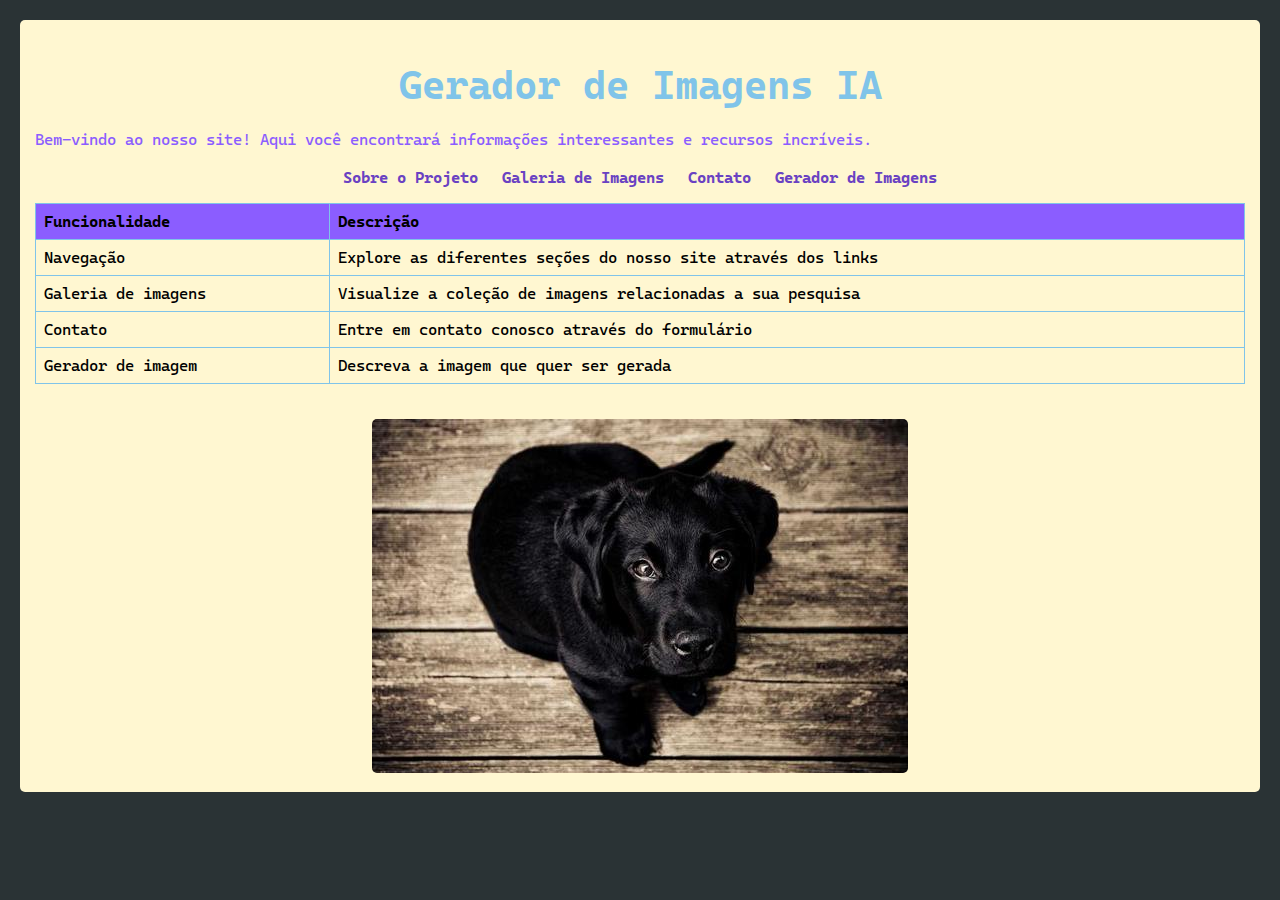
<file: index.html>
<!DOCTYPE html>
<html lang="pt-br">
<head>
    <meta charset="UTF-8">
    <meta name="viewport" content="width=device-width, initial-scale=1.0">
    <title>Página Inicial</title>
    <link rel="stylesheet" href="./estilos/estilo.css">
</head>

<body>
    <header class="cabecalho">
        <h1 class="titulo-principal">Gerador de Imagens IA</h1>
        <p class="descricao-principal">Bem-vindo ao nosso site! Aqui você encontrará informações interessantes e recursos incríveis.</p>
        <nav class="menu">
            <ul class="lista-menu">
                <li class="item-menu"><a href="sobre.html" class="link-menu"><strong>Sobre o Projeto</strong></a></li>
                <li class="item-menu"><a href="galeria.html" class="link-menu"><strong>Galeria de Imagens</strong></a></li>
                <li class="item-menu"><a href="contato.html" class="link-menu"><strong>Contato</strong></a></li>
                <li class="item-menu"><a href="gerar.html" class="link-menu"><strong>Gerador de Imagens</strong></a></li>
            </ul>
        </nav>
        <table class="tabela-funcionalidades">
            <thead>
                <tr>
                    <th class="th-funcionalidade">Funcionalidade</th>
                    <th class="th-descricao">Descrição</th>
                </tr>
            </thead>
            <tbody>
                <tr>
                    <td class="td-funcionalidade">Navegação</td>
                    <td class="td-descricao">Explore as diferentes seções do nosso site através dos links</td>
                </tr>
                <tr>
                    <td class="td-funcionalidade">Galeria de imagens</td>
                    <td class="td-descricao">Visualize a coleção de imagens relacionadas a sua pesquisa</td>
                </tr>
                <tr>
                    <td class="td-funcionalidade">Contato</td>
                    <td class="td-descricao">Entre em contato conosco através do formulário</td>
                </tr>
                <tr>
                    <td class="td-funcionalidade">Gerador de imagem</td>
                    <td class="td-descricao">Descreva a imagem que quer ser gerada</td>
                </tr>
            </tbody>
        </table>
        <div class="imagem-destaque">
            <img src="./assets/cachorro.png" alt="cachorro observando" class="img-cachorro">
        </div>
    </header>
</body>

</html>
</file>
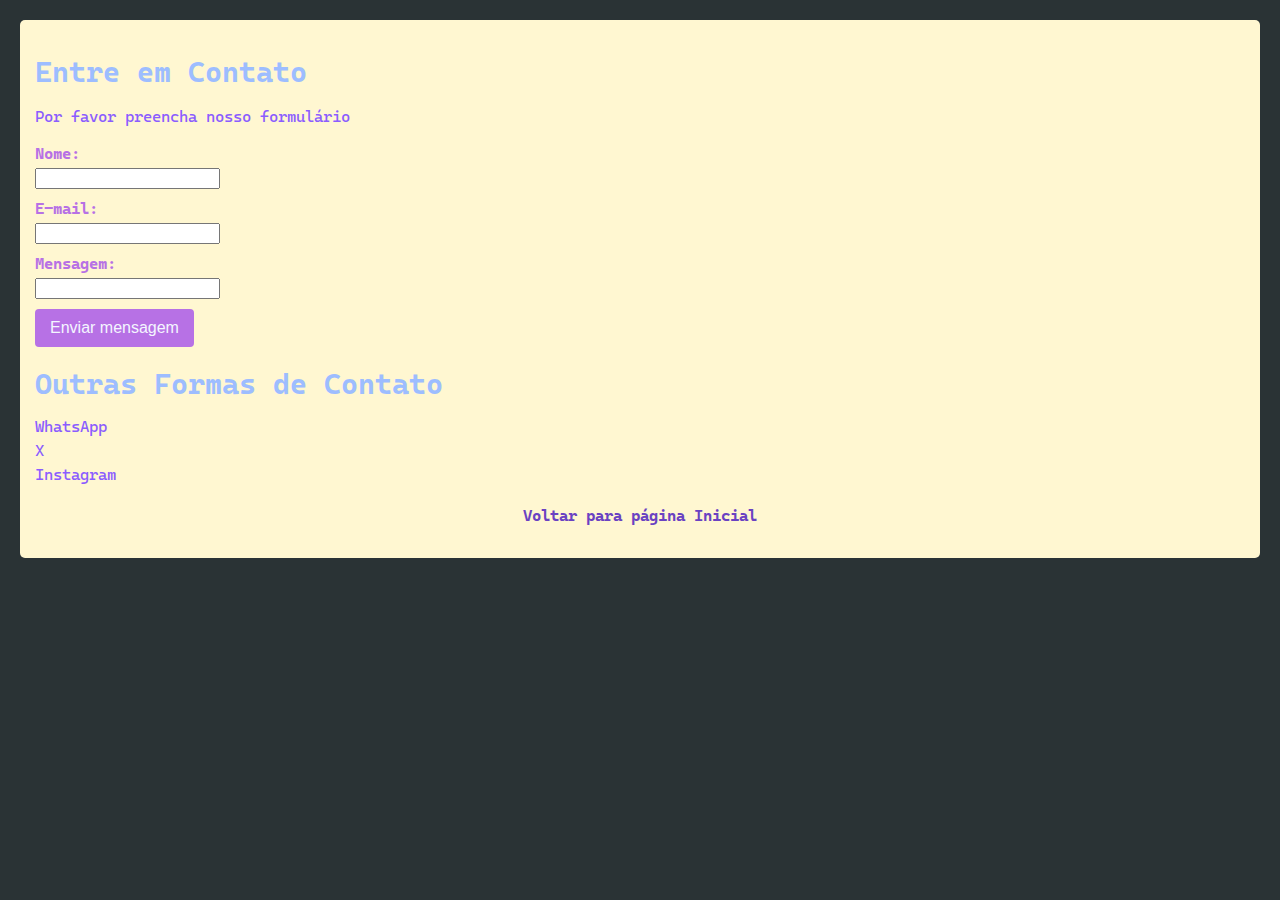
<file: contato.html>
<!DOCTYPE html>
<html lang="pt-br">
<head>
    <meta charset="UTF-8">
    <meta name="viewport" content="width=device-width, initial-scale=1.0">
    <title>Entre em Contato</title>
    <link rel="stylesheet" href="./estilos/estilo.css">
</head>

<body>
    <header class="cabecalho-pagina">
        <h1 class="titulo-pagina">Entre em Contato</h1>
        <p class="descricao-contato">Por favor preencha nosso formulário</p>
        <form action="#" method="post" class="formulario-contato">
            <div class="campo-formulario">
                <label for="nome" class="label-formulario">Nome:</label>
                <input type="text" id="nome" name="nome" class="input-formulario">
            </div>
            <div class="campo-formulario">
                <label for="email" class="label-formulario">E-mail:</label>
                <input type="text" id="email" name="email" class="input-formulario">
            </div>
            <div class="campo-formulario">
                <label for="mensagem" class="label-formulario">Mensagem:</label>
                <input type="text" id="mensagem" name="mensagem" class="input-formulario">
            </div>
            <button type="submit" class="botao-enviar">Enviar mensagem</button>
        </form>
        <h2 class="subtitulo-pagina">Outras Formas de Contato</h2>
        <ul class="lista-contato">
            <li class="item-contato">WhatsApp</li>
            <li class="item-contato">X</li>
            <li class="item-contato">Instagram</li>
        </ul>
        <p class="voltar-inicial"><a href="index.html" class="link-voltar">Voltar para página Inicial</a></p>
    </header>

</body>

</html>
</file>
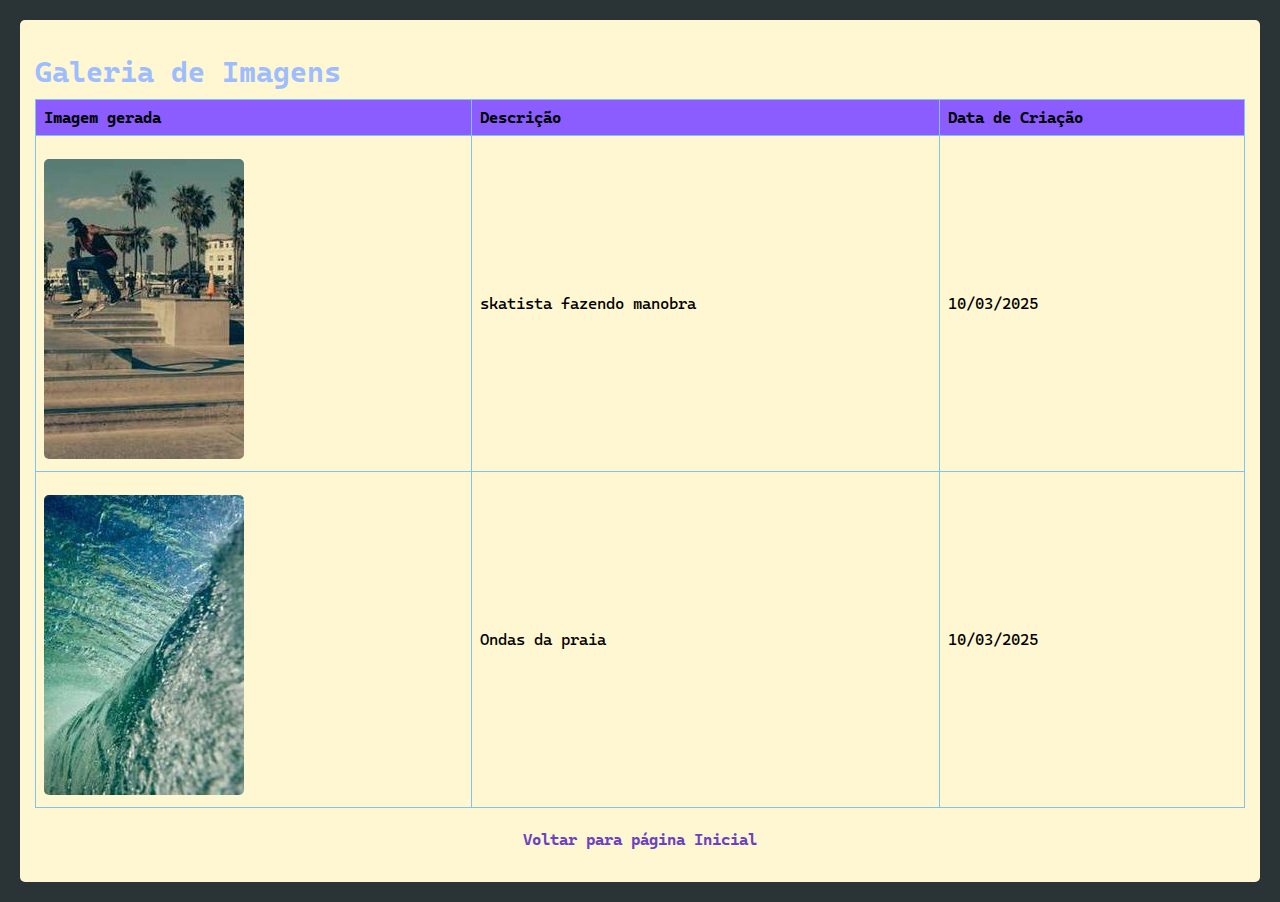
<file: galeria.html>
<!DOCTYPE html>
<html lang="pt-br">
<head>
    <meta charset="UTF-8">
    <meta name="viewport" content="width=device-width, initial-scale=1.0">
    <title>Galeria de Imagens</title>
    <link rel="stylesheet" href="./estilos/estilo.css">
</head>

<body>
    <header class="cabecalho-pagina">
        <h1 class="titulo-pagina">Galeria de Imagens</h1>
        <table class="tabela-galeria">
            <thead>
                <tr>
                    <th class="th-imagem">Imagem gerada</th>
                    <th class="th-descricao">Descrição</th>
                    <th class="th-data">Data de Criação</th>
                </tr>
            </thead>
            <tbody>
                <tr>
                    <td class="td-imagem"><img src="./assets/skatista.png" alt="skatista" class="img-galeria"></td>
                    <td class="td-descricao">skatista fazendo manobra</td>
                    <td class="td-data">10/03/2025</td>
                </tr>
                <tr>
                    <td class="td-imagem"><img src="./assets/praia.png" alt="praia" class="img-galeria"></td>
                    <td class="td-descricao">Ondas da praia</td>
                    <td class="td-data">10/03/2025</td>
                </tr>
            </tbody>
        </table>
        <p class="voltar-inicial"><a href="index.html" class="link-voltar">Voltar para página Inicial</a></p>
    </header>

</body>

</html>
</file>
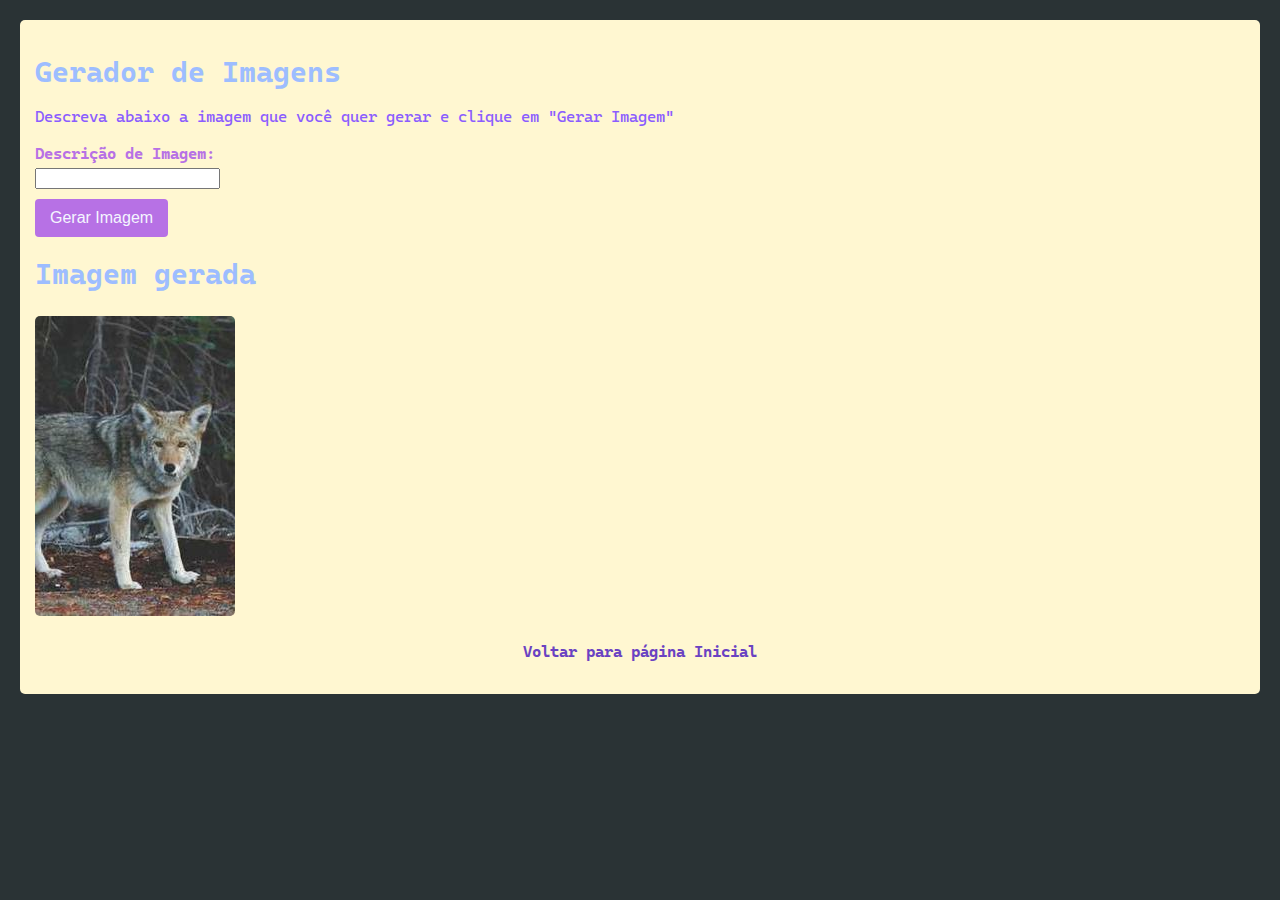
<file: gerar.html>
<!DOCTYPE html>
<html lang="pt-br">
<head>
    <meta charset="UTF-8">
    <meta name="viewport" content="width=device-width, initial-scale=1.0">
    <title>Gerador de Imagens</title>
    <link rel="stylesheet" href="./estilos/estilo.css">
</head>

<body>
    <header class="cabecalho-pagina">
        <h1 class="titulo-pagina">Gerador de Imagens</h1>
        <p class="descricao-gerador">Descreva abaixo a imagem que você quer gerar e clique em "Gerar Imagem"</p>
        <form action="#" method="post" class="formulario-gerador">
            <div class="campo-descricao">
                <label for="Descrição" class="label-descricao">Descrição de Imagem:</label>
                <input type="text" id="Descrição" name="Descrição" class="input-descricao">
            </div>
            <button type="submit" class="botao-gerar">Gerar Imagem</button>
        </form>
        <div class="resultado-imagem">
            <h2 class="subtitulo-pagina">Imagem gerada</h2>
            <img src="./assets/lobo.png" alt="lobo" class="imagem-gerada">
        </div>
        <p class="voltar-inicial"><a href="index.html" class="link-voltar">Voltar para página Inicial</a></p>
    </header>

</body>

</html>
</file>
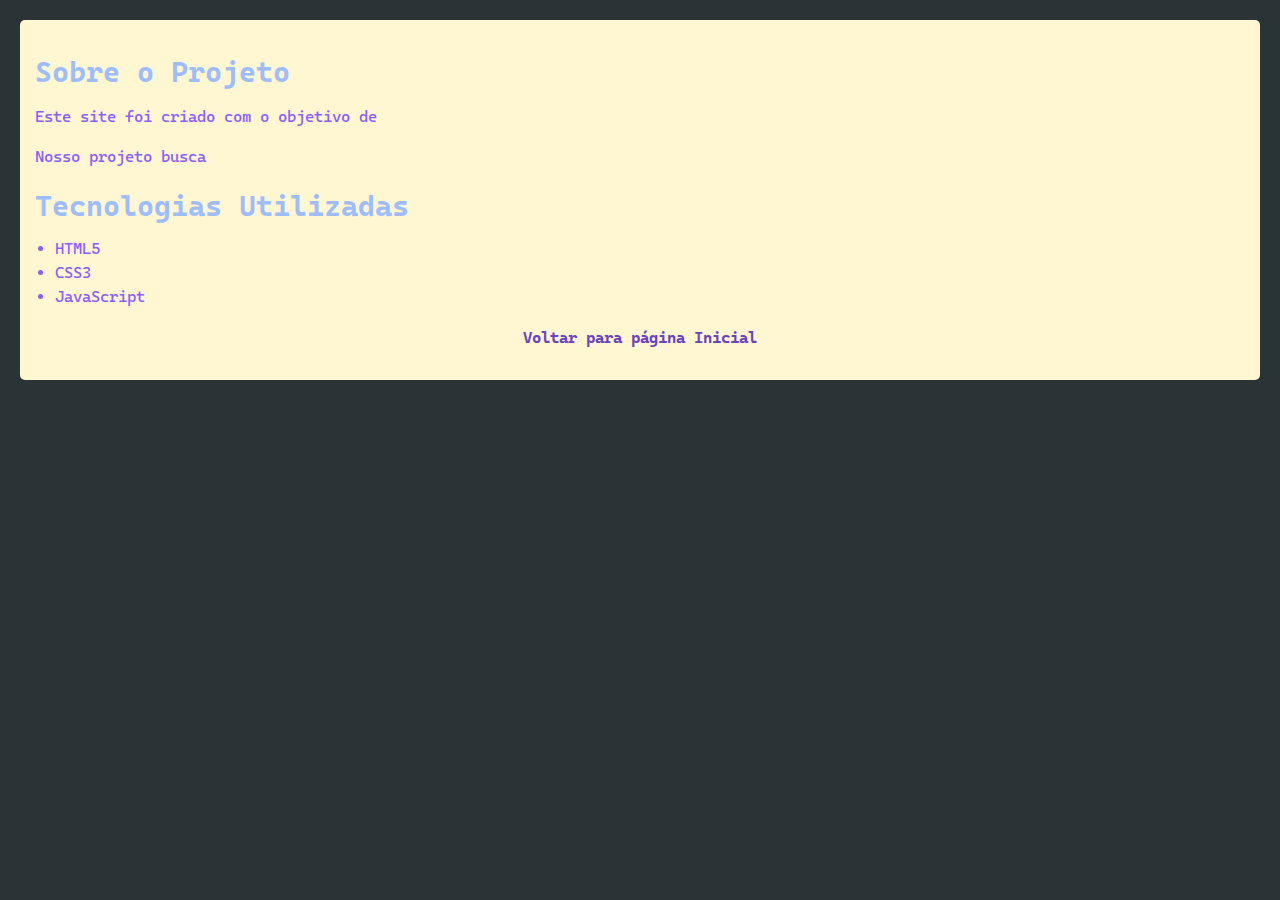
<file: sobre.html>
<!DOCTYPE html>
<html lang="pt-br">
<head>
    <meta charset="UTF-8">
    <meta name="viewport" content="width=device-width, initial-scale=1.0">
    <title>Sobre o Projeto</title>
    <link rel="stylesheet" href="./estilos/estilo.css">
</head>

<body>
    <header class="cabecalho-pagina">
        <h1 class="titulo-pagina">Sobre o Projeto</h1>
        <p class="paragrafo-sobre">Este site foi criado com o objetivo de</p>
        <p class="paragrafo-sobre">Nosso projeto busca</p>
        <h2 class="subtitulo-pagina">Tecnologias Utilizadas</h2>
        <ul class="lista-tecnologias">
            <li class="item-tecnologia">HTML5</li>
            <li class="item-tecnologia">CSS3</li>
            <li class="item-tecnologia">JavaScript</li>
        </ul>
        <p class="voltar-inicial"><a href="index.html" class="link-voltar">Voltar para página Inicial</a></p>
    </header>

</body>

</html>
</file>
<file: estilos/estilo.css>
@import url('https://fonts.googleapis.com/css2?family=Cascadia+Mono:ital,wght@0,200..700;1,200..700&display=swap');

body {
    background-color: #2A3335;
    font-family: 'Cascadia Mono', sans-serif;
    margin: 20px;
}

.cabecalho, .cabecalho-pagina {
    margin-bottom: 20px;
    padding: 15px;
    background-color: #FFF7D1;
    border-radius: 5px;
}

.titulo-principal {
    font-size: 2.5em;
    color: #80C4E9;
    font-weight: bold;
    text-align: center;
    margin-bottom: 20px;
}

.titulo-pagina, .subtitulo-pagina {
    font-size: 1.8em;
    color: #9DBDFF;
    font-weight: bold;
    margin-top: 20px;
    margin-bottom: 10px;
}

p, .descricao-principal, .descricao-gerador, .descricao-contato, .paragrafo-sobre {
    font-size: 1em;
    color: #8B5DFF;
    line-height: 1.5;
    margin-bottom: 15px;
}

a, .link-menu, .link-voltar {
    color: #6A42C2;
    text-decoration: none;
    font-weight: bold;
}

a:hover, .link-menu:hover, .link-voltar:hover {
    text-decoration: underline;
}

.menu ul {
    list-style: none;
    padding: 0;
    text-align: center;
}

.menu ul li {
    display: inline;
    margin-right: 15px;
}

.menu ul li:last-child {
    margin-right: 0;
}

.formulario-gerador div, .formulario-contato div, .campo-formulario {
    margin-bottom: 10px;
    padding: 0;
    background-color: transparent;
    border-radius: 0;
}

label, .label-descricao, .label-formulario {
    display: block;
    margin-bottom: 5px;
    font-weight: bold;
    color: #B771E5;
}

button[type="submit"], .botao-gerar, .botao-enviar {
    background-color: #B771E5;
    color: #F4F6FF;
    padding: 10px 15px;
    border: none;
    border-radius: 4px;
    cursor: pointer;
    font-size: 1em;
}

button[type="submit"]:hover, .botao-gerar:hover, .botao-enviar:hover {
    background-color: #8B5DFF;
}

table, .tabela-funcionalidades, .tabela-galeria {
    width: 100%;
    border-collapse: collapse;
    margin-bottom: 20px;
    padding: 15px;
    background-color: #FFF7D1;
    border-radius: 5px;
}

th, td, .th-funcionalidade, .th-descricao, .th-imagem, .th-data, .td-funcionalidade, .td-descricao, .td-imagem, .td-data {
    border: 1px solid #80C4E9;
    padding: 8px;
    text-align: left;
}

th, .th-funcionalidade, .th-descricao, .th-imagem, .th-data {
    background-color: #8B5DFF;
    font-weight: bold;
}

.imagem-destaque {
    text-align: center;
}

.img-cachorro, .imagem-gerada, .img-galeria {
    max-width: 100%;
    height: auto;
    border-radius: 5px;
    margin-top: 15px;
}

.lista-tecnologias {
    list-style: disc;
    padding-left: 20px;
}

.item-tecnologia, .lista-contato .item-contato {
    color: #8B5DFF;
    margin-bottom: 5px;
}

.lista-contato {
    list-style: none;
    padding-left: 0;
}

.voltar-inicial {
    margin-top: 20px;
    text-align: center;
}
</file>
